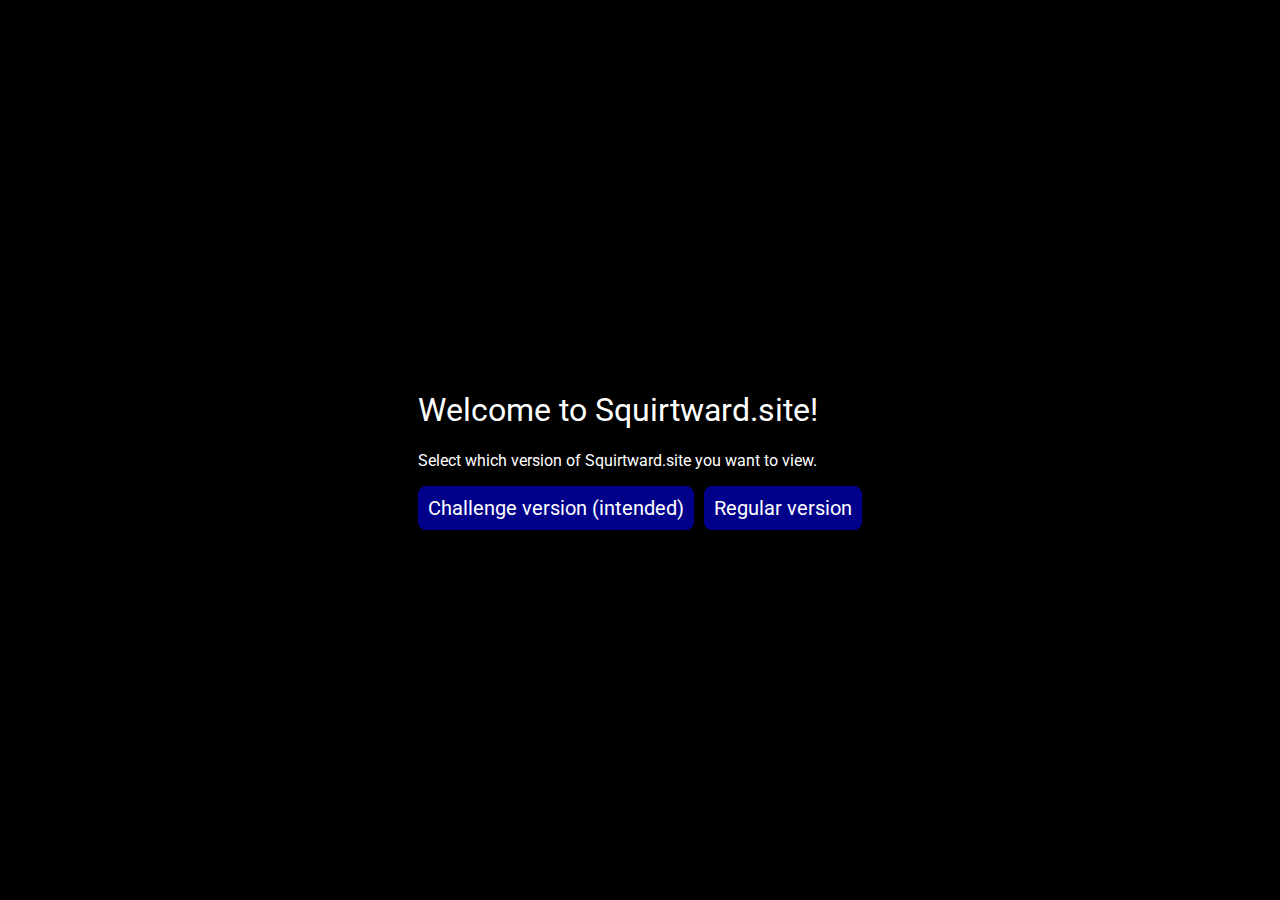
<file: index.html>
<!-- AI/DOCUMENTATION NOT ALLOWED -->
<!DOCTYPE html>
<html lang="en">

<head>
    <meta charset="UTF-8">
    <meta name="viewport" content="width=device-width, initial-scale=1.0">
    <title>Squirtward.site</title>
    <link rel="stylesheet" href="css/index.css">
</head>

<body>
    <div id="container">
        <h1 id="welcome">Welcome to Squirtward.site!</h1>
        <p id="select">Select which version of Squirtward.site you want to view.</p>
        <div id="button-container">
            <button class="select-button" onclick="location.href='main.html';">Challenge version (intended)</button>
            <button class="select-button" onclick="alert('stupid idiot not ready');">Regular version</button>
        </div>
    </div>
</body>

</html>
</file>
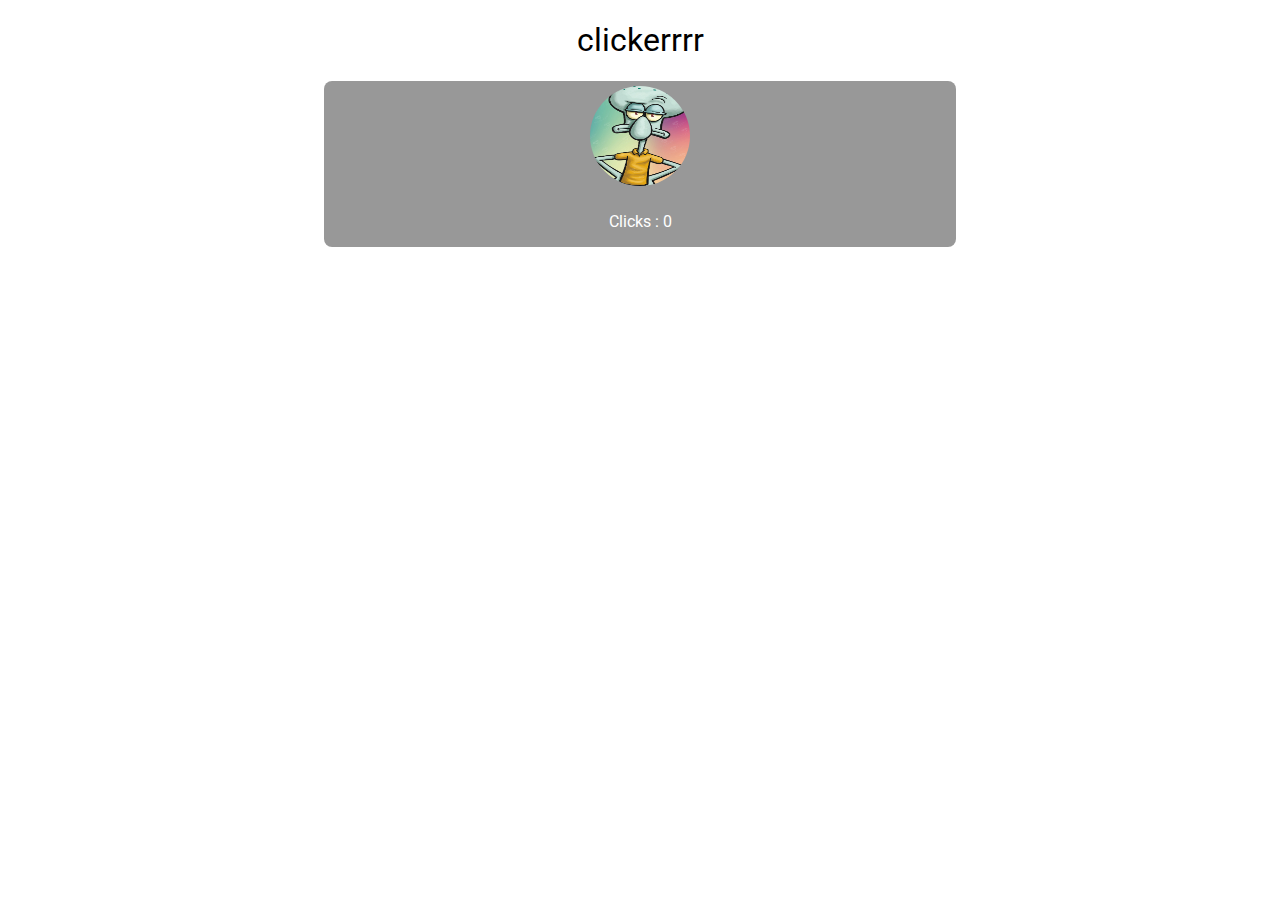
<file: squirt.html>
<!DOCTYPE html>
<html lang="en">

<head>
    <meta charset="UTF-8">
    <meta name="viewport" content="width=device-width, initial-scale=1.0">
    <title>Squirtward</title>
    <style>
        @import url('https://fonts.googleapis.com/css2?family=Roboto:ital,wght@0,100..900;1,100..900&display=swap');

        * {
            font-family: "Roboto", serif;
            font-optical-sizing: auto;
            font-weight: 400;
            font-style: normal;
            font-variation-settings:
                "wdth" 100;
        }

        h1 {
            display: flex;
            align-items: center;
            justify-content: center;
        }

        #clickerdiv {
            width: 50%;
            max-width: 1200px;
            background: rgba(0, 0, 0, 0.404);
            border-radius: 8px;
            color: white;
            transform: translateX(50%);
            display: flex;
            align-items: center;
            justify-content: center;
            flex-direction: column;
            gap: 10px;
            padding-top: 5px;
        }

        #squirt  {
            border-radius: 50%;
            height: 100px;
            width: 100px;
            transition: .3s;
            cursor: pointer;
        }

        #squirt:active {
            transform: scale(0.9);
        }


    </style>
</head>

<body>
    <div id="container">
        <h1>clickerrrr</h1>
    <div id="clickerdiv">
        <img src="squidward-diamond-art-painting-43781504893121.webp" id="squirt" draggable="false" onclick="clicked()">
        <p id="clicks">clicks</p>
    </div>
</div>
<script src="clicker.js"></script>
</body>

</html>
</file>
<file: css/index.css>
@import url('https://fonts.googleapis.com/css2?family=Roboto:ital,wght@0,100..900;1,100..900&display=swap');
* {
    font-family: "Roboto", serif;
    font-optical-sizing: auto;
    font-weight: 400;
    font-style: normal;
    font-variation-settings:
        "wdth" 100;
}
body {
    display: flex;
    align-items: center;
    justify-content: center;
    background-color: black;
}
h1, p {
    color: white;
}
#container {
    position: absolute;
    top: 50%;
    transform: translateY(-50%);
}
.select-button {
    color: white;
    background-color: rgb(0, 0, 139);
    border: none;
    justify-self: center;
    font-size: 20px;
    border-radius: 8px;
    padding: 10px;
    transition: .3s ease-in-out;
    cursor: pointer;
}
.select-button:hover {
    transform: scale(1.05);
    box-shadow: 0px 0px 10px rgb(0, 0, 139);
}
#button-container {
    display: flex;
    gap: 10px;
}
@media screen and (max-width: 800px) {
    #select-button {
        font-size: 15px;
    }
}
</file>
